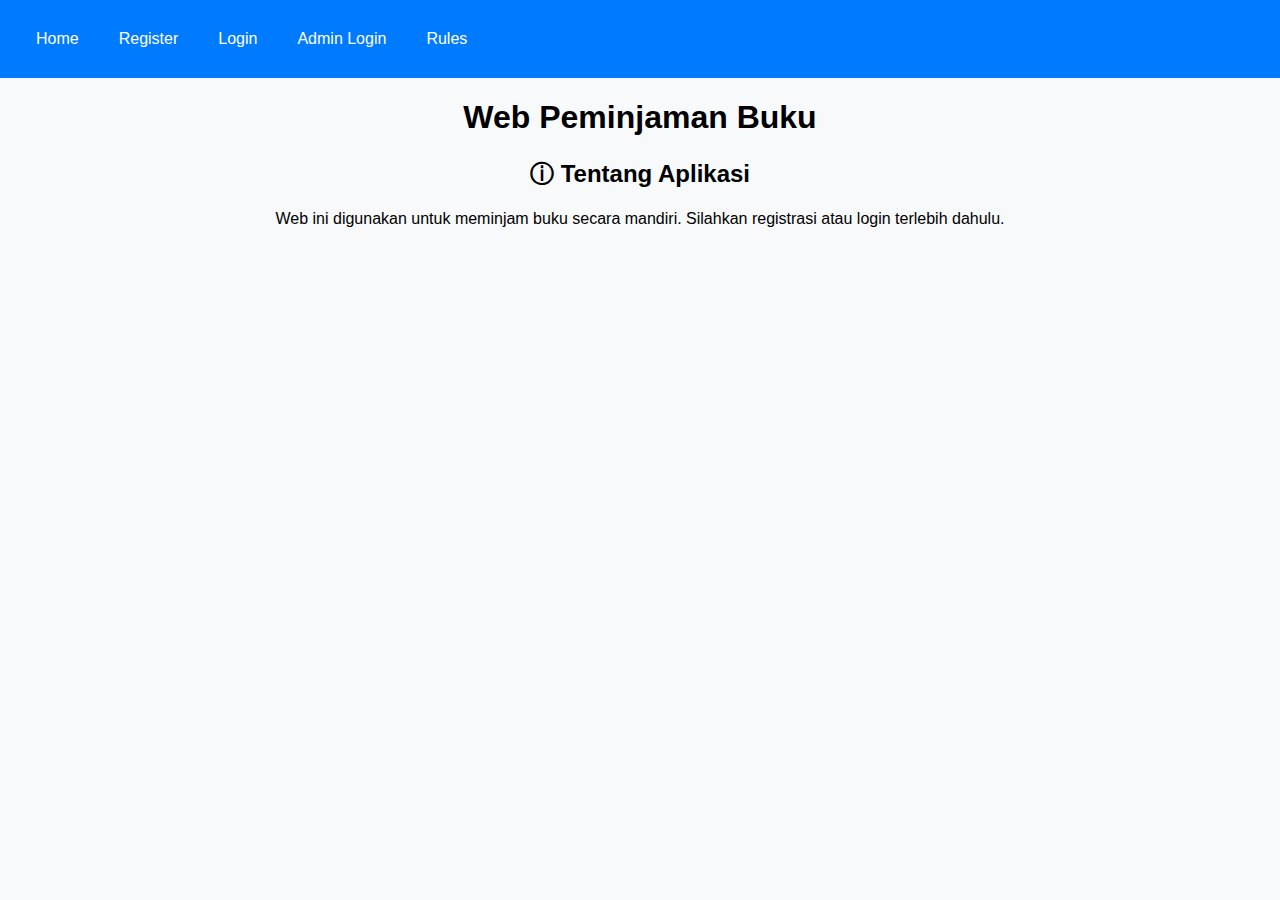
<file: index.html>
<!DOCTYPE html>
<html lang="en">
<head>
    <meta charset="UTF-8">
    <meta name="viewport" content="width=device-width, initial-scale=1.0">
    <title>Web Peminjaman Buku</title>
    <link rel="stylesheet" href="style.css">
    <link rel="stylesheet" href="https://cdnjs.cloudflare.com/ajax/libs/font-awesome/5.15.4/css/all.min.css" integrity="sha512-DQ5jCP4oL+yAaP/4WJwMm+ZauFcLjOSZ9a3wv9k0uqBpQfvfK2PzSMeH1DmyxrxV+uY5P6WnMvF2DvnmivJTvg==" crossorigin="anonymous" referrerpolicy="no-referrer" />
</head>
<body>
    <nav>
        <ul class="navbar">
            <li><a href="index.html">Home</a></li>
            <li><a href="register.html">Register</a></li>
            <li><a href="login.html">Login</a></li>
            <li><a href="admin-login.html">Admin Login</a></li>
            <li><a href="rules.html">Rules</a></li>
        </ul>
    </nav>

    <div id="app">
        <h1><center><i class="fas fa-book"></i> Web Peminjaman Buku</center></h1>
        <h2>ⓘ Tentang Aplikasi</h2>
        <p><center>Web ini digunakan untuk meminjam buku secara mandiri. Silahkan registrasi atau login terlebih dahulu.</center></p>
    </div>
    <script src="app.js"></script>
</body>
</html>
</file>
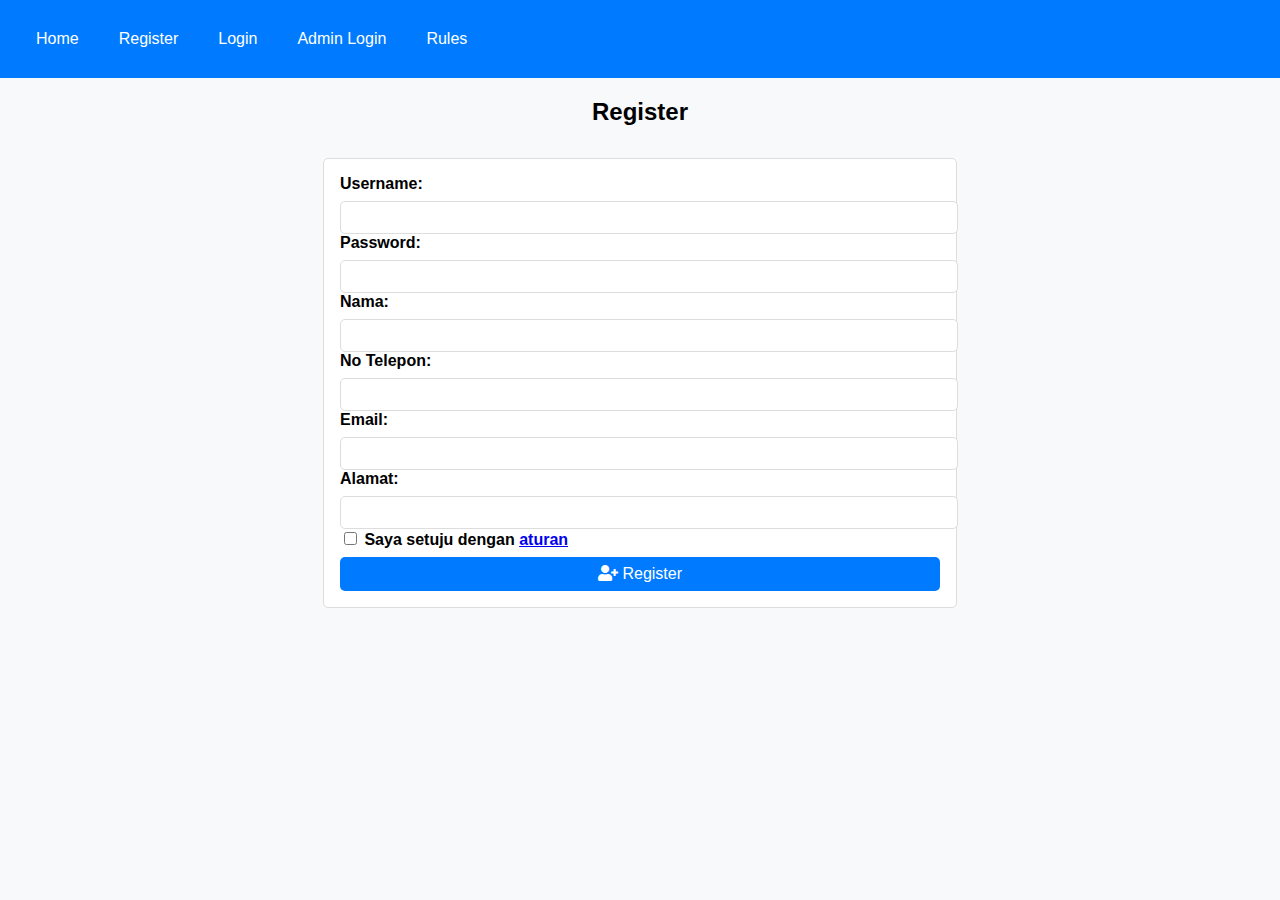
<file: register.html>
<!DOCTYPE html>
<html lang="en">
<head>
    <meta charset="UTF-8">
    <meta name="viewport" content="width=device-width, initial-scale=1.0">
    <title>Register - Web Peminjaman Buku</title>
    <link rel="stylesheet" href="style.css">
    <link rel="stylesheet" href="https://cdnjs.cloudflare.com/ajax/libs/font-awesome/5.15.4/css/all.min.css" />
</head>
<body>
    <nav>
        <ul class="navbar">
            <li><a href="index.html">Home</a></li>
            <li><a href="register.html">Register</a></li>
            <li><a href="login.html">Login</a></li>
            <li><a href="admin-login.html">Admin Login</a></li>
            <li><a href="rules.html">Rules</a></li>
        </ul>
    </nav>

    <div id="register-section">
        <h2>Register</h2>
        <form id="register-form">
            <label for="username">Username:</label>
            <input type="text" id="username" required>
            <label for="password">Password:</label>
            <input type="password" id="password" required>
            <label for="name">Nama:</label>
            <input type="text" id="name" required>
            <label for="phone">No Telepon:</label>
            <input type="text" id="phone" required>
            <label for="email">Email:</label>
            <input type="email" id="email" required>
            <label for="address">Alamat:</label>
            <input type="text" id="address" required>
            <label for="rules">
                <input type="checkbox" id="rules" required> Saya setuju dengan <a href="rules.html">aturan</a>
            </label>
            <button type="submit"><i class="fas fa-user-plus"></i> Register</button>
        </form>
        <div id="user-id-display" style="display:none;">
            <p>ID-mu adalah: <span id="user-id"></span></p>
            <a href="login.html">Login Sekarang</a>
        </div>
    </div>

    <script src="app.js"></script>
</body>
</html>
</file>
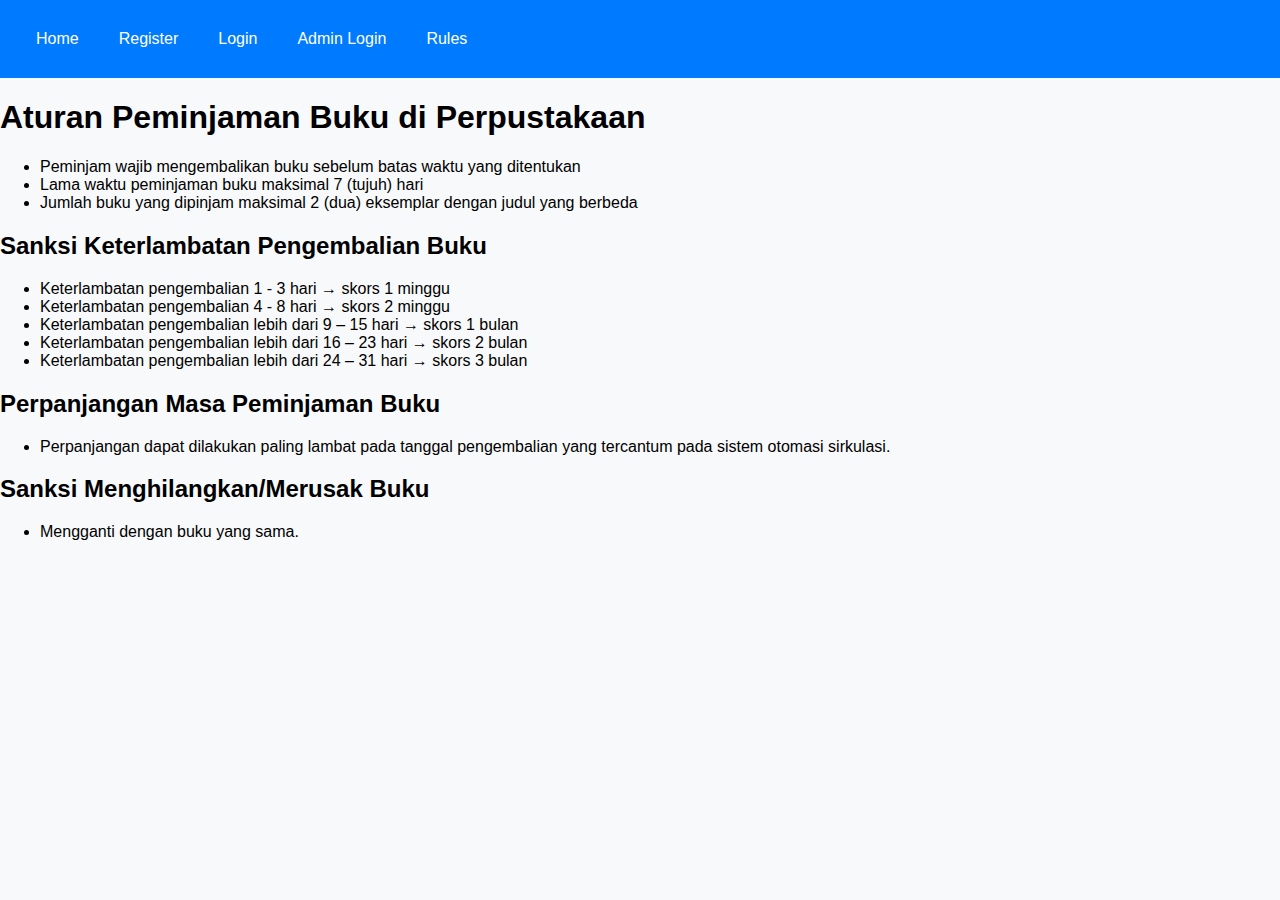
<file: rules.html>
<!DOCTYPE html>
<html lang="en">
<head>
    <meta charset="UTF-8">
    <meta name="viewport" content="width=device-width, initial-scale=1.0">
    <title>Web Peminjaman Buku</title>
    <link rel="stylesheet" href="style.css">
    <link rel="stylesheet" href="https://cdnjs.cloudflare.com/ajax/libs/font-awesome/5.15.4/css/all.min.css" integrity="sha512-DQ5jCP4oL+yAaP/4WJwMm+ZauFcLjOSZ9a3wv9k0uqBpQfvfK2PzSMeH1DmyxrxV+uY5P6WnMvF2DvnmivJTvg==" crossorigin="anonymous" referrerpolicy="no-referrer" />
    <style>
        h1, h2 {
            text-align: left;
        }
    </style>
</head>
<body>
    <nav>
        <ul class="navbar">
            <li><a href="index.html">Home</a></li>
            <li><a href="register.html">Register</a></li>
            <li><a href="login.html">Login</a></li>
            <li><a href="admin-login.html">Admin Login</a></li>
            <li><a href="rules.html">Rules</a></li>
        </ul>
    </nav>

    <h1>Aturan Peminjaman Buku di Perpustakaan</h1>
    <ul>
        <li>Peminjam wajib mengembalikan buku sebelum batas waktu yang ditentukan</li>
        <li>Lama waktu peminjaman buku maksimal 7 (tujuh) hari</li>
        <li>Jumlah buku yang dipinjam maksimal 2 (dua) eksemplar dengan judul yang berbeda</li>
    </ul>
    <h2>Sanksi Keterlambatan Pengembalian Buku</h2>
    <ul>
        <li>Keterlambatan pengembalian 1 - 3 hari → skors 1 minggu</li>
        <li>Keterlambatan pengembalian 4 - 8 hari → skors 2 minggu</li>
        <li>Keterlambatan pengembalian lebih dari 9 – 15 hari → skors 1 bulan</li>
        <li>Keterlambatan pengembalian lebih dari 16 – 23 hari → skors 2 bulan</li>
        <li>Keterlambatan pengembalian lebih dari 24 – 31 hari → skors 3 bulan</li>
    </ul>
    <h2>Perpanjangan Masa Peminjaman Buku</h2>
    <ul>
        <li>Perpanjangan dapat dilakukan paling lambat pada tanggal pengembalian yang tercantum pada sistem otomasi sirkulasi.</li>
    </ul>
    <h2>Sanksi Menghilangkan/Merusak Buku</h2>
    <ul>
        <li>Mengganti dengan buku yang sama.</li>
    </ul>
</body>
</html>
</file>
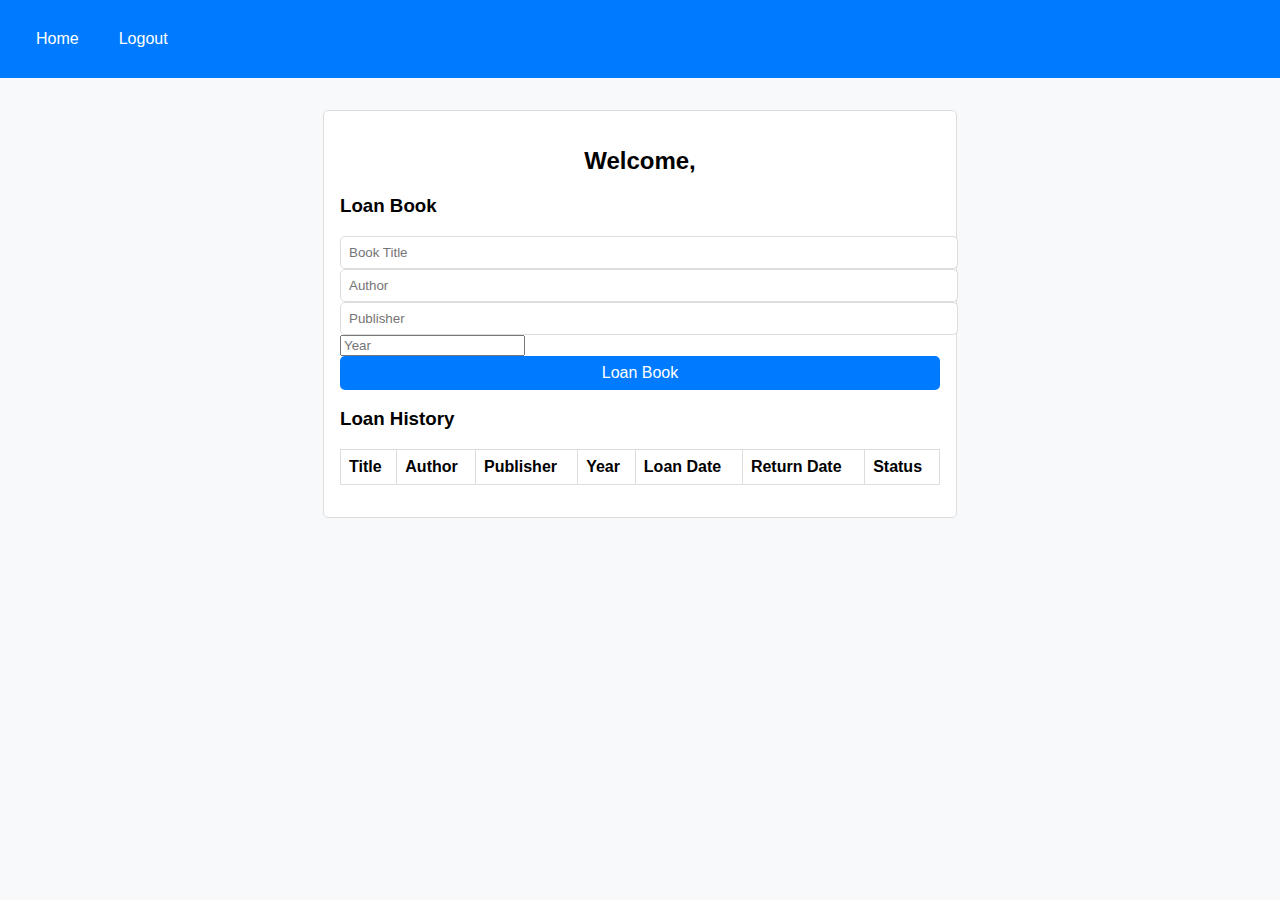
<file: user-dashboard.html>
<!DOCTYPE html>
<html lang="en">
<head>
    <meta charset="UTF-8">
    <meta name="viewport" content="width=device-width, initial-scale=1.0">
    <title>User Dashboard - Web Peminjaman Buku</title>
    <link rel="stylesheet" href="style.css">
</head>
<body>
    <nav>
        <ul class="navbar">
            <li><a href="index.html">Home</a></li>
            <li><a href="login.html">Logout</a></li>
        </ul>
    </nav>

    <div id="dashboard-section">
        <h2>Welcome, <span id="user-name"></span></h2>
        <h3>Loan Book</h3>
        <form id="loan-form">
            <input type="text" id="book-title" placeholder="Book Title" required>
            <input type="text" id="author" placeholder="Author" required>
            <input type="text" id="publisher" placeholder="Publisher" required>
            <input type="number" id="year" placeholder="Year" required>
            <button type="submit">Loan Book</button>
        </form>

        <h3>Loan History</h3>
        <table id="loan-history">
            <thead>
                <tr>
                    <th>Title</th>
                    <th>Author</th>
                    <th>Publisher</th>
                    <th>Year</th>
                    <th>Loan Date</th>
                    <th>Return Date</th>
                    <th>Status</th>
                </tr>
            </thead>
            <tbody>
                <!-- Loan history will be populated here -->
            </tbody>
        </table>
    </div>

    <script src="app.js"></script>
</body>
</html>
</file>
<file: style.css>
body {
    font-family: Arial, sans-serif;
    margin: 0;
    padding: 0;
    background-color: #f8f9fa;
}

nav {
    background-color: #007bff;
    padding: 1rem;
}

.navbar {
    list-style-type: none;
    margin: 0;
    padding: 0;
    overflow: hidden;
}

.navbar li {
    float: left;
}

.navbar li a {
    color: white;
    text-align: center;
    padding: 14px 20px;
    text-decoration: none;
    display: block;
}

.navbar li a:hover {
    background-color: #0056b3;
}

#register-form, #login-form, #admin-login-form, #admin-panel, #dashboard-section {
    width: 90%;
    max-width: 600px;
    margin: 2rem auto;
    padding: 1rem;
    background-color: white;
    border: 1px solid #ddd;
    border-radius: 5px;
}

h2 {
    text-align: center;
}

form div {
    margin-bottom: 1rem;
}

label {
    display: block;
    font-weight: bold;
    margin-bottom: 0.5rem;
}

input[type="text"], input[type="password"], input[type="email"], input[type="date"], select, textarea {
    width: 100%;
    padding: 0.5rem;
    border: 1px solid #ddd;
    border-radius: 5px;
}

button {
    width: 100%;
    padding: 0.5rem;
    border: none;
    border-radius: 5px;
    background-color: #007bff;
    color: white;
    font-size: 1rem;
    cursor: pointer;
}

button:hover {
    background-color: #0056b3;
}

table {
    width: 100%;
    border-collapse: collapse;
    margin: 1rem 0;
}

table, th, td {
    border: 1px solid #ddd;
}

th, td {
    padding: 0.5rem;
    text-align: left;
}

#user-id-display {
    margin-top: 2rem;
    padding: 1rem;
    background-color: #e9ecef;
    border: 1px solid #007bff;
}

#user-id-display {
    display: none;
}
</file>
